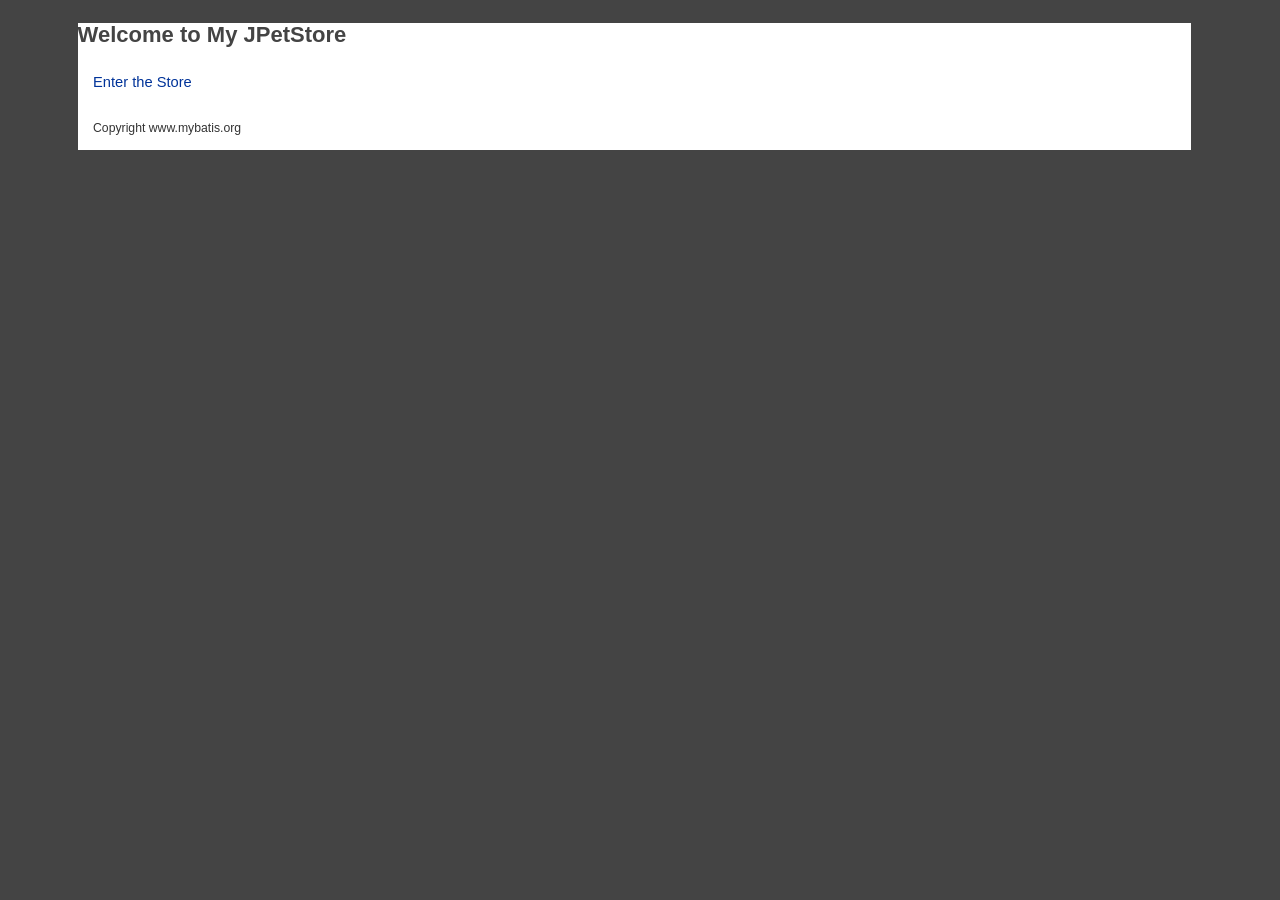
<file: target/JPet_Store/index.html>
<!DOCTYPE html PUBLIC "-//W3C//DTD XHTML 1.0 Transitional//EN"
    "http://www.w3.org/TR/xhtml1/DTD/xhtml1-transitional.dtd">

<html xmlns="http://www.w3.org/1999/xhtml">

<head>
<title>JPetStore Demo</title>
<link rel="StyleSheet" href="css/jpetstore.css" type="text/css" media="screen" />
</head>

<body>
	<div id="Content">
		<h2>Welcome to My JPetStore</h2>

		<p>
			<a href="main">Enter the Store</a>
		</p>

		<p>
			<sub>Copyright www.mybatis.org </sub>
		</p>

	</div>
</body>
</html>
</file>
<file: target/JPet_Store/css/jpetstore.css>
body {
  margin: 0ex 10ex 0ex 10ex;
  padding: 0ex;
  font-family: helvetica, tahoma, arial, verdana, sans-serif;
  font-size: 2ex;
  color: #333;
  background-color: #444;
}

pre {
  font-family: "Courier New", Courier, mono;

  font-style: normal;
  background-color: #FFFFFF;
  white-space: pre
}

h1 {
  margin: 1ex 0ex 1ex 0ex;
  padding: 0ex;

  line-height: 3ex;
  font-weight: 900;
  color: #666;
}

h2 {
  margin: 2ex 0ex 1ex 0ex;
  padding: 0ex;

  line-height: 2ex;
  font-weight: 700;
  color: #444;
}

h3 {
  margin: 1ex 0ex 1ex 0ex;
  padding: 0ex;

  line-height: 1.6ex;
  font-weight: 700;
  color: #222;
}

p {
  font-family: helvetica, tahoma, arial, verdana, sans-serif;

  margin: 0ex 0ex 0ex 0ex;
  padding: 2ex;
}

img {
  border: 0;
}

li {
  font-family: helvetica, tahoma, arial, verdana, sans-serif;

  margin: 0ex 0ex 0ex 0ex;
  padding: 0ex;
}

table {
  border-width: 0;
  empty-cells: show;
}

td, th {
  empty-cells: show;
  padding: .3ex .3ex;
  vertical-align: top;
  text-align: left;
  border-width: 0;
  border-spacing: 0;
  background-color: #ececec
}

th {
  font-weight: bold;
  background-color: #e2e2e2;
}

a, a:visited, a:link {
  color: #039;

  text-decoration: none;
  font-family: helvetica, tahoma, arial, verdana, sans-serif;
}
.okmsg{
  color: red;
}
.errormsg{
  color: #54c07a;
}
a:hover {
  color: #69f;
}

a.Button, a.Button:link, a.Button:visited {
  padding: .3ex;
  color: #fff;
  background-color: #005e21;
  text-decoration: none;
  font-family: helvetica, tahoma, arial, verdana, sans-serif;
  font-size: 1.5ex;
}

a.Button:hover {
  color: #000;
  background-color: #54c07a;
}

#Logo {
  width: 33%;
  height: 9ex;
  margin: 0ex 0ex 0ex 0ex;
  padding: 0ex 0ex 0ex 0ex;
  border-width: 0ex 0ex .3ex 0px;
  border-style: solid;
  border-color: #ccc;
  float: left;
  background-color: #000;
  color: #fff;
  line-height: 9ex;
  voice-family: "\"}\"";
  voice-family: inherit;
  height: 9ex;
}

body>#Logo {
  height: 9ex;
}

#Menu {
  width: 33%;
  height: 9ex;
  margin: 0ex 0ex 0ex 0ex;
  padding: 0ex 0ex 0ex 0ex;
  border-width: 0ex 0ex .3ex 0px;
  border-style: solid;
  border-color: #ccc;
  float: left;
  background-color: #000;
  color: #eaac00;
  text-decoration: none;
  font-family: helvetica, tahoma, arial, verdana, sans-serif;
  text-align: center;
  line-height: 9ex;
  voice-family: "\"}\"";
  voice-family: inherit;
  height: 9ex;
}

#Menu, #Menu a, #Menu a:link, #Menu a:visited, #Menu a:hover {
  color: #eaac00;
  text-decoration: none;
  font-family: helvetica, tahoma, arial, verdana, sans-serif;
}

body>#Menu {
  height: 9ex;
}

 {
}

#Search {
  width: 33%;
  height: 9ex;
  margin: 0ex 0ex 0ex 0ex;
  padding: 0ex 0ex 0ex 0ex;
  border-width: 0ex 0ex .3ex 0px;
  border-style: solid;
  border-color: #ccc;
  float: left;
  text-align: center;
  background-color: #000;
  color: #eaac00;
  line-height: 9ex;
  voice-family: "\"}\"";
  voice-family: inherit;
  height: 9ex;
}

body>#Search {
  height: 9ex;
}

#Search input {
  border-width: .1ex .1ex .1ex .1ex;
  border-style: solid;
  border-color: #aaa;
  background-color: #666;
  color: #eaac00;
}

#QuickLinks {
  text-align: center;
  background-color: #FFF;
  width: 99%;
}

#PoweredBy {
  width: 30%;
  height: 9ex;
  margin: 0ex 0ex 0ex 0ex;
  padding: 0ex 0ex 0ex 0ex;
  border-width: .3ex 0ex .3ex 0px;
  border-style: solid;
  border-color: #ccc;
  float: left;
  background-color: #000;
  color: #fff;
  line-height: 9ex;
  voice-family: "\"}\"";
  voice-family: inherit;
  height: 9ex;
}

body>#PoweredBy {
  height: 9ex;
}

#Banner {
  width: 69%;
  height: 9ex;
  margin: 0ex 0ex 0ex 0ex;
  padding: 0ex 0ex 0ex 0ex;
  border-width: .3ex 0ex .3ex 0px;
  border-style: solid;
  border-color: #ccc;
  float: left;
  background-color: #000;
  color: #fff;
  line-height: 9ex;
  voice-family: "\"}\"";
  voice-family: inherit;
  height: 9ex;
}

body>#Banner {
  height: 9ex;
}

#Content {
  margin: 0;
  padding: 0ex 0ex 0ex 0ex;
  width: 99%;
  color: #333;
  background-color: #FFF;
  border-width: 0;
}

#Separator {
  clear:both;
  margin: 0;
  height:0;
}

#Main {
  margin: 0;
  padding: 1ex;
  color: #333;
  background-color: #FFF;
  border-width: 1ex 0ex 2ex 0px;
  border-style: solid;
  border-color: #fff;
}

#Sidebar {
  float: left;
  background:inherit;
  width: 30%;
}

#MainImage {
  float: left;
  background:inherit;
  text-align:center;
  width: 50%;
}

#Catalog {
  padding: 1ex;
  background:inherit;
  text-align:center;
}

#Catalog input[type="submit"]{
  padding: .3ex;
  color: #fff;
  background-color: #005e21;
  text-decoration: none;
  font-family: helvetica, tahoma, arial, verdana, sans-serif;
  font-size: 1.5ex;
  border-width:0;
}
#Catalog input[type="submit"]:hover {
  color: #000;
  background-color: #54c07a;
  cursor:pointer;
}

#Catalog table{
  margin-left:auto;
  margin-right:auto;
}

#Catalog1 {
  padding: 1ex;
  background:inherit;
  text-align:center;
}

#Catalog1 input[type="submit"]{
  padding: .3ex;
  color: #fff;
  background-color: #005e21;
  text-decoration: none;
  font-family: helvetica, tahoma, arial, verdana, sans-serif;
  font-size: 1.5ex;
  border-width:0;
}
#Catalog1 input[type="submit"]:hover {
  color: #000;
  background-color: #54c07a;
  cursor:pointer;
}

#Catalog1 table{
  margin-left:auto;
  margin-right:auto;
}

#Catalog2 {
  padding: 1ex;
  background:inherit;
  text-align:center;
}

#Catalog2 input[type="submit"]{
  padding: .3ex;
  color: #fff;
  background-color: #005e21;
  text-decoration: none;
  font-family: helvetica, tahoma, arial, verdana, sans-serif;
  font-size: 1.5ex;
  border-width:0;
}
#Catalog2 input[type="submit"]:hover {
  color: #000;
  background-color: #54c07a;
  cursor:pointer;
}

#Catalog2 table{
  margin-left:auto;
  margin-right:auto;
}

#BackLink{
  padding: 1ex;
  float: right;
  border-width: .1ex 0ex .1ex 0px;
  border-style: solid;
  border-color: #000;
}

#Cart{
  width: 69.99%;
  float: left;
  background-color:#fff;
}

#MyList{
  width: 30%;
  float: left;
  background-color:#ccc;
  text-align:left;
}
body {
  margin: 0ex 10ex 0ex 10ex;
  padding: 0ex;
  font-family: helvetica, tahoma, arial, verdana, sans-serif;
  font-size: 2ex;
  color: #333;
  background-color: #444;
}

pre {
  font-family: "Courier New", Courier, mono;

  font-style: normal;
  background-color: #FFFFFF;
  white-space: pre
}

h1 {
  margin: 1ex 0ex 1ex 0ex;
  padding: 0ex;

  line-height: 3ex;
  font-weight: 900;
  color: #666;
}

h2 {
  margin: 2ex 0ex 1ex 0ex;
  padding: 0ex;

  line-height: 2ex;
  font-weight: 700;
  color: #444;
}

h3 {
  margin: 1ex 0ex 1ex 0ex;
  padding: 0ex;

  line-height: 1.6ex;
  font-weight: 700;
  color: #222;
}

p {
  font-family: helvetica, tahoma, arial, verdana, sans-serif;

  margin: 0ex 0ex 0ex 0ex;
  padding: 2ex;
}

img {
  border: 0;
}

li {
  font-family: helvetica, tahoma, arial, verdana, sans-serif;

  margin: 0ex 0ex 0ex 0ex;
  padding: 0ex;
}

table {
  border-width: 0;
  empty-cells: show;
}

td, th {
  empty-cells: show;
  padding: .3ex .3ex;
  vertical-align: top;
  text-align: left;
  border-width: 0;
  border-spacing: 0;
  background-color: #ececec
}

th {
  font-weight: bold;
  background-color: #e2e2e2;
}

a, a:visited, a:link {
  color: #039;

  text-decoration: none;
  font-family: helvetica, tahoma, arial, verdana, sans-serif;
}

a:hover {
  color: #69f;
}

a.Button, a.Button:link, a.Button:visited {
  padding: .3ex;
  color: #fff;
  background-color: #005e21;
  text-decoration: none;
  font-family: helvetica, tahoma, arial, verdana, sans-serif;
  font-size: 1.5ex;
}

a.Button:hover {
  color: #000;
  background-color: #54c07a;
}

#Logo {
  width: 33%;
  height: 9ex;
  margin: 0ex 0ex 0ex 0ex;
  padding: 0ex 0ex 0ex 0ex;
  border-width: 0ex 0ex .3ex 0px;
  border-style: solid;
  border-color: #ccc;
  float: left;
  background-color: #000;
  color: #fff;
  line-height: 9ex;
  voice-family: "\"}\"";
  voice-family: inherit;
  height: 9ex;
}

body>#Logo {
  height: 9ex;
}

#Menu {
  width: 33%;
  height: 9ex;
  margin: 0ex 0ex 0ex 0ex;
  padding: 0ex 0ex 0ex 0ex;
  border-width: 0ex 0ex .3ex 0px;
  border-style: solid;
  border-color: #ccc;
  float: left;
  background-color: #000;
  color: #eaac00;
  text-decoration: none;
  font-family: helvetica, tahoma, arial, verdana, sans-serif;
  text-align: center;
  line-height: 9ex;
  voice-family: "\"}\"";
  voice-family: inherit;
  height: 9ex;
}

#Menu, #Menu a, #Menu a:link, #Menu a:visited, #Menu a:hover {
  color: #eaac00;
  text-decoration: none;
  font-family: helvetica, tahoma, arial, verdana, sans-serif;
}

body>#Menu {
  height: 9ex;
}

 {
}

#Search {
  width: 33%;
  height: 9ex;
  margin: 0ex 0ex 0ex 0ex;
  padding: 0ex 0ex 0ex 0ex;
  border-width: 0ex 0ex .3ex 0px;
  border-style: solid;
  border-color: #ccc;
  float: left;
  text-align: center;
  background-color: #000;
  color: #eaac00;
  line-height: 9ex;
  voice-family: "\"}\"";
  voice-family: inherit;
  height: 9ex;
}

body>#Search {
  height: 9ex;
}

#Search input {
  border-width: .1ex .1ex .1ex .1ex;
  border-style: solid;
  border-color: #aaa;
  background-color: #666;
  color: #eaac00;
}

#QuickLinks {
  text-align: center;
  background-color: #FFF;
  width: 99%;
}

#PoweredBy {
  width: 30%;
  height: 9ex;
  margin: 0ex 0ex 0ex 0ex;
  padding: 0ex 0ex 0ex 0ex;
  border-width: .3ex 0ex .3ex 0px;
  border-style: solid;
  border-color: #ccc;
  float: left;
  background-color: #000;
  color: #fff;
  line-height: 9ex;
  voice-family: "\"}\"";
  voice-family: inherit;
  height: 9ex;
}

body>#PoweredBy {
  height: 9ex;
}

#Banner {
  width: 69%;
  height: 9ex;
  margin: 0ex 0ex 0ex 0ex;
  padding: 0ex 0ex 0ex 0ex;
  border-width: .3ex 0ex .3ex 0px;
  border-style: solid;
  border-color: #ccc;
  float: left;
  background-color: #000;
  color: #fff;
  line-height: 9ex;
  voice-family: "\"}\"";
  voice-family: inherit;
  height: 9ex;
}

body>#Banner {
  height: 9ex;
}

#Content {
  margin: 0;
  padding: 0ex 0ex 0ex 0ex;
  width: 99%;
  color: #333;
  background-color: #FFF;
  border-width: 0;
}

#Separator {
  clear:both;
  margin: 0;
  height:0;
}

#Main {
  margin: 0;
  padding: 1ex;
  color: #333;
  background-color: #FFF;
  border-width: 1ex 0ex 2ex 0px;
  border-style: solid;
  border-color: #fff;
}

#Sidebar {
  float: left;
  background:inherit;
  width: 30%;
}

#MainImage {
  float: left;
  background:inherit;
  text-align:center;
  width: 50%;
}

#Catalog {
  padding: 1ex;
  background:inherit;
  text-align:center;
}

#Catalog input[type="submit"]{
  padding: .3ex;
  color: #fff;
  background-color: #005e21;
  text-decoration: none;
  font-family: helvetica, tahoma, arial, verdana, sans-serif;
  font-size: 1.5ex;
  border-width:0;
}
#Catalog input[type="submit"]:hover {
  color: #000;
  background-color: #54c07a;
  cursor:pointer;
}

#Catalog table{
  margin-left:auto;
  margin-right:auto;
}

#BackLink{
  padding: 1ex;
  float: right;
  border-width: .1ex 0ex .1ex 0px;
  border-style: solid;
  border-color: #000;
}

#Cart{
  width: 69.99%;
  float: left;
  background-color:#fff;
}

#MyList{
  width: 30%;
  float: left;
  background-color:#ccc;
  text-align:left;
}
</file>
